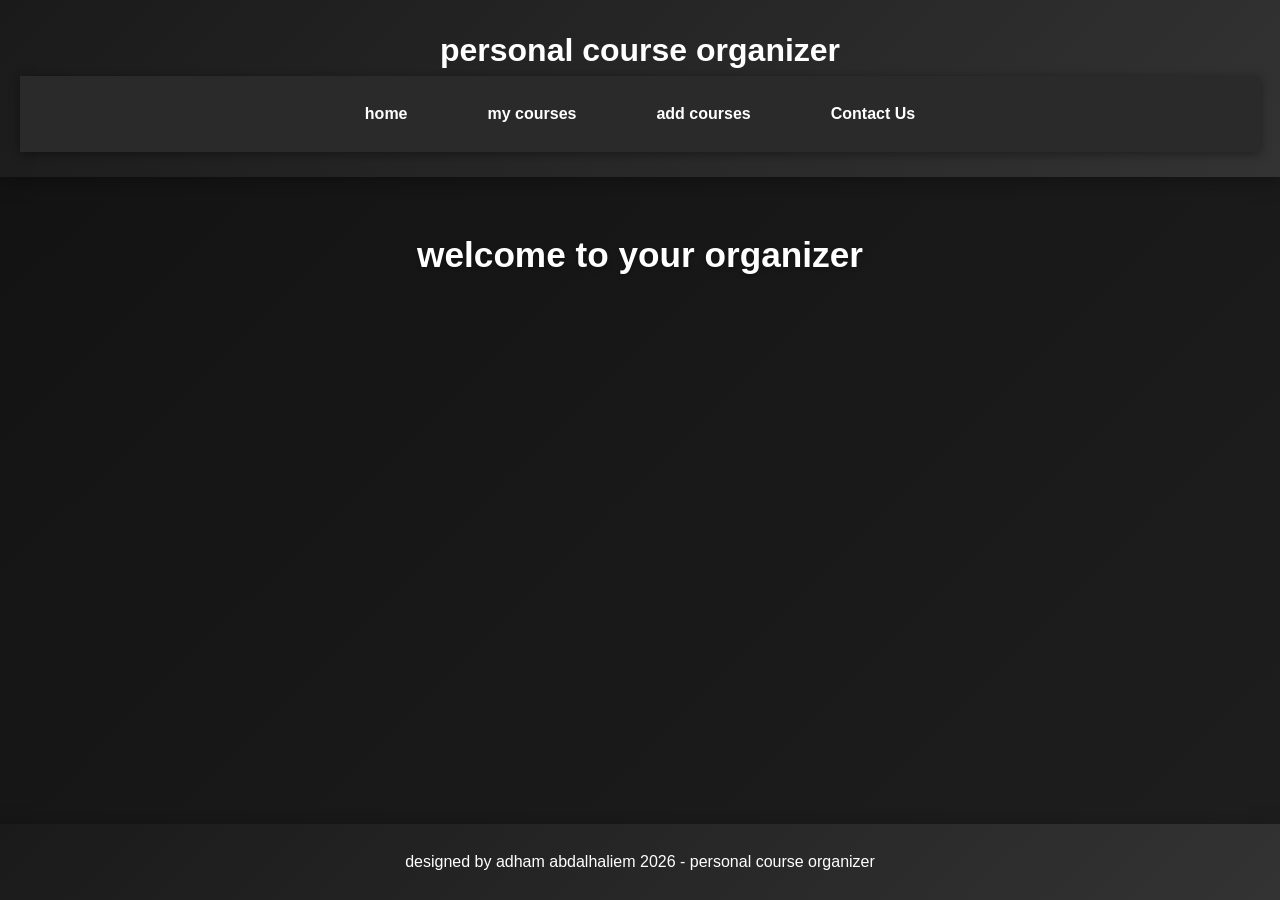
<file: personal_course_organizer/New folder/index.html>
<!DOCTYPE html>
<html lang="en">
<head>
    <meta charset="UTF-8">
    <meta name="viewport" content="width=device-width, initial-scale=1.0">
    <title>pesonal course organizer</title>
    <link rel="stylesheet" href="style.css">
</head>
<body>
    <header>
        <h1>personal course organizer</h1>
        <nav>
        <ul>
        <li>
            <a href="index.html">home</a>
        </li>
        <li>
            <a herf="courses.html">my courses</a>
        </li>
        <li>
            <a herf="add-courses.html">add courses</a>
        </li>
        <li>
            <a href="contact.html">Contact Us</a>
        </li>
        </ul>
       </nav>
       </header>
       <main>
      <section>
      <h2>welcome to your organizer</h2>

      </section>
      
      </main>
      <footer>
        <p>designed by adham abdalhaliem 2026 - personal course organizer </p>
      </footer>
     
    
</body>
</html>
</file>
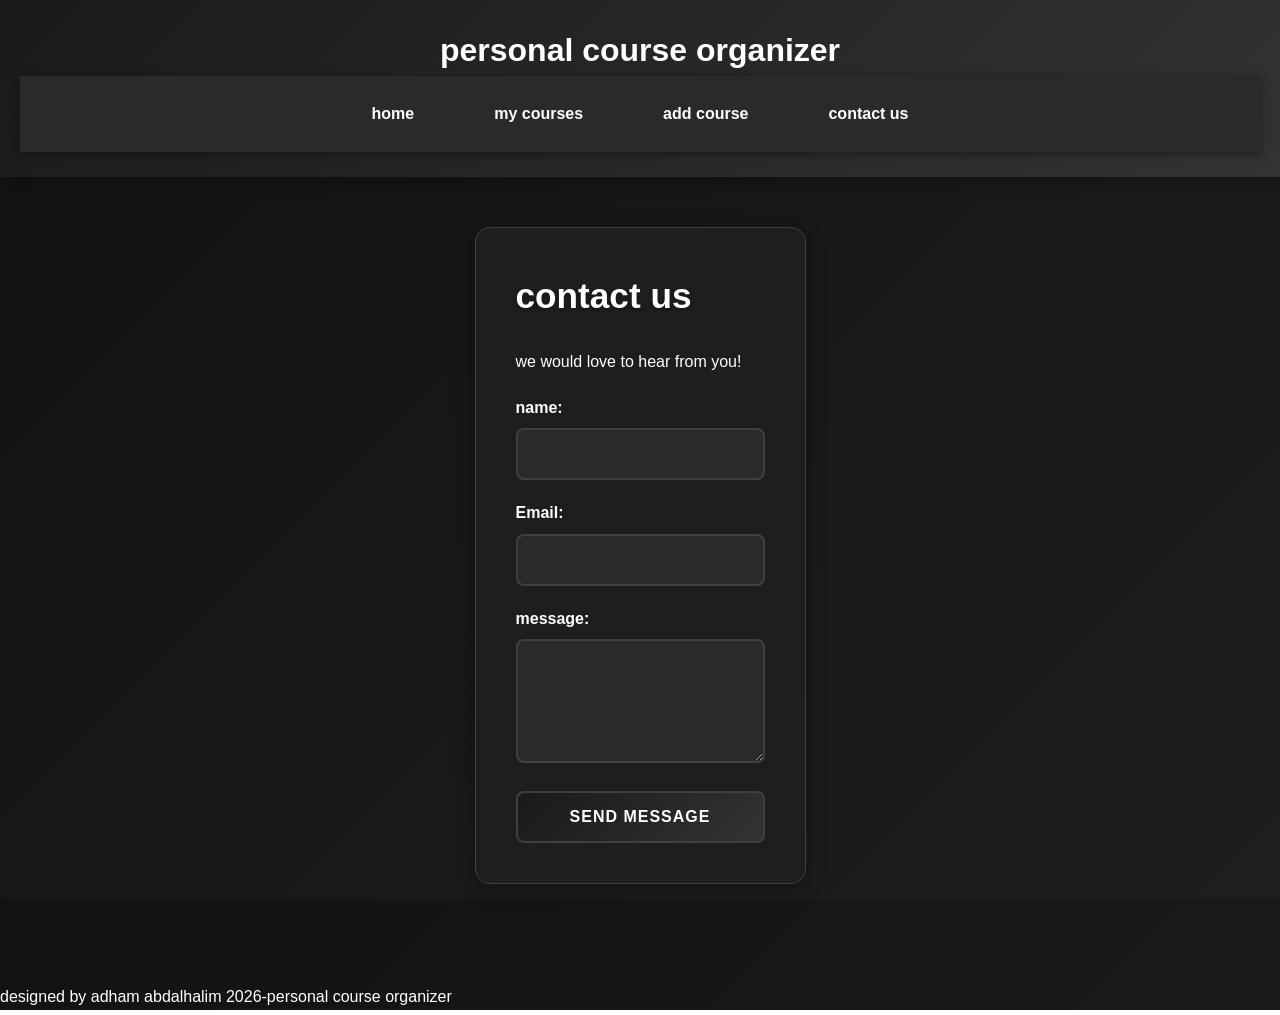
<file: personal_course_organizer/New folder/contact.html>
<!DOCTYPE html>
<html lang="en">
<head>
    <meta charset="UTF-8">
    <meta name="viewport" content="width=device-width, initial-scale=1.0">
    <title>contact us</title>
    <link rel="stylesheet" href="style.css">
</head>
<body>
    <header>
        <h1>personal course organizer</h1>
        <nav>
            <ul>
                <li>
                    <a href="index.html">home</a>
                </li>
                <li>
                    <a href="courses.html">my courses</a>
                </li>
                <li>
                    <a href="add courses.html">add course</a>
                </li>
                <li>
                    <a href="contact.html">contact us</a>
                </li>
            </ul>
        </nav>
    </header>
    <main>
        <section class="form-container">
            <h2>contact us</h2>
            <p style="margin-bottom: 20px;">we would love to hear from you!</p>
            <form>
                <div class="form-group">
                    <label for="name">name:</label>
                    <input type="text" id="name" required>
                </div>
                <div class="form-group">
                    <label for="email">Email:</label>
                    <input type="email" id="email" required>
        
            
                </div>
                <div class="form-group">
                    <label for="message">message:</label>
                    <textarea id="message" rows="5" required></textarea>
                </div>
                <button type="submit" class="submit-btn">send message</button>
            </form>
        </section>
    </main>
    <p>designed by adham abdalhalim 2026-personal course organizer</p>
    
</body>
</html>
</file>
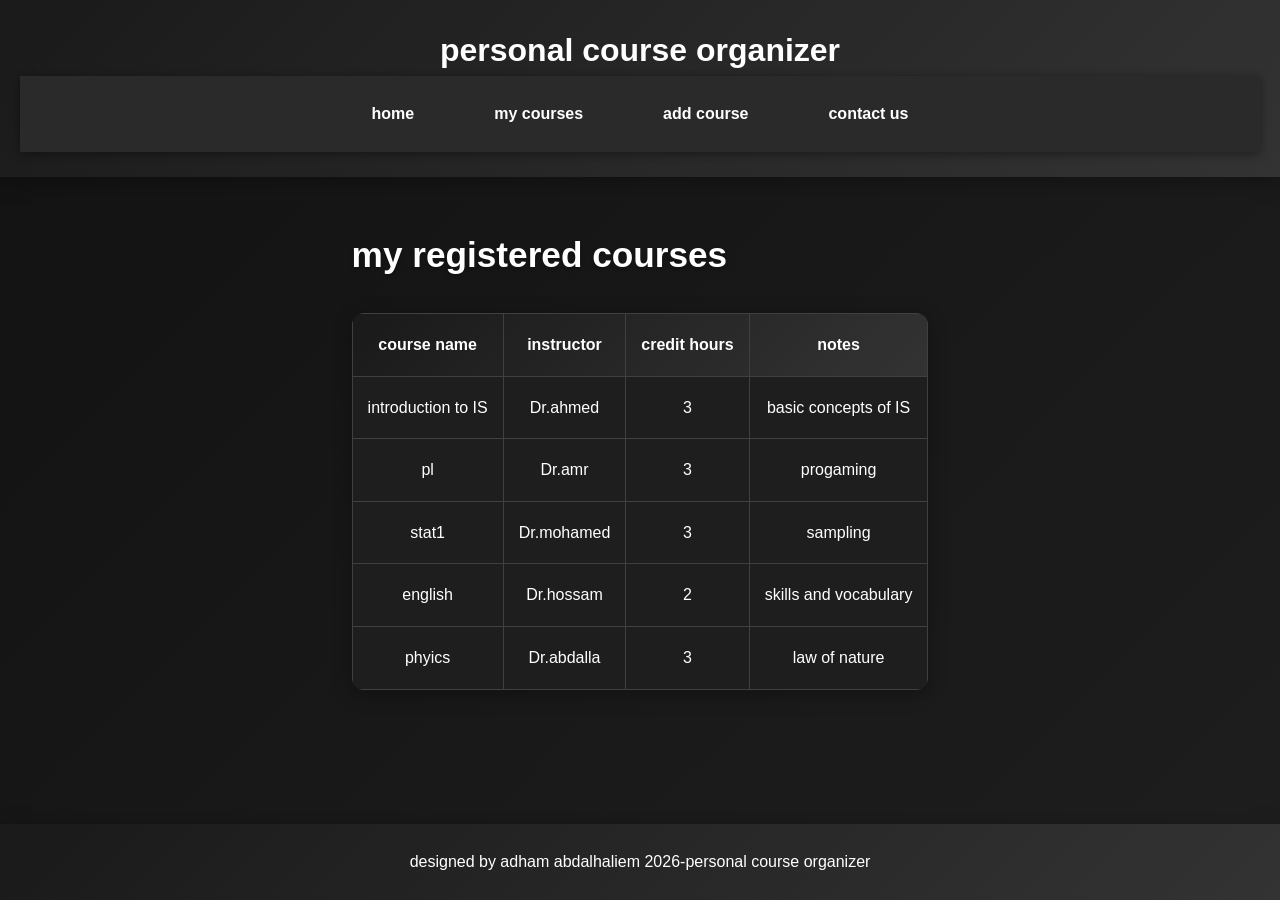
<file: personal_course_organizer/New folder/courses.html>
<!DOCTYPE html>
<html lang="en">
<head>
    <meta charset="UTF-8">
    <meta name="viewport" content="width=device-width, initial-scale=1.0">
    <title>my courses</title>
    <link rel="stylesheet" href="style.css">
    <body>
    <header>
        <h1>personal course organizer</h1>
        <nav>
            <ul>
                <li>
                    <a href="index.html">home</a>
                </li>
                <li>
                    <a href="courses.html">my courses</a>
                </li>
                <li>
                    <a href="add courses.html">add course</a>
                </li>
                <li>
                    <a href="contact.html">contact us</a>
                </li>
            </ul>
        </nav>
    </header>
    <main>
        <section>
            <h2>my registered courses</h2>
            <table class="course-table">
                <thead>
                    <tr>
                        <th>course name</th>
                        <th>instructor</th>
                        <th>credit hours</th>
                        <th>notes</th>
                    </tr>
                </thead>
                <tbody>
                    <tr>
                        <td>introduction to IS</td>
                        <td>Dr.ahmed</td>
                        <td>3</td>
                        <td>basic concepts of IS</td>
                    </tr>
                    <tr>
                        <td>pl</td>
                        <td>Dr.amr</td>
                        <td>3</td>
                        <td>progaming</td>

                    </tr>
                    <tr>
                        <td>stat1</td>
                        <td>Dr.mohamed</td>
                        <td>3</td>
                        <td>sampling</td>
                    </tr>
                    <tr>
                        <td>english</td>
                        <td>Dr.hossam</td>
                        <td>2</td>
                        <td>skills and vocabulary</td>

                    </tr>
                    <tr>
                        <td>phyics</td>
                        <td>Dr.abdalla</td>
                        <td>3</td>
                        <td>law of nature</td>
                    </tr>
                </tbody>
            </table>
        </section>
    </main>
    <footer>
        <p>designed by adham abdalhaliem 2026-personal course organizer</p>
    </footer>
</body>
</html>
</file>
<file: personal_course_organizer/New folder/style.css>
* {
    margin: 0;
    padding: 0;
    box-sizing: border-box;
}

:root {
    --primary-black: #1a1a1a;
    --dark-gray: #333333;
    --light-gray: #4a4a4a;
    --accent-gray: #666666;
    --bg-dark: #121212;
    --bg-light: #1e1e1e;
    --hover-gray: #2a2a2a;
    --border-gray: #404040;
    --shadow: 0 4px 20px rgba(0,0,0,0.3);
    --text-primary: #ffffff;
    --text-secondary: #b0b0b0;
    --transition: all 0.3s ease;
}

html, body {
    height: 100%;
}

html {
    scroll-behavior: smooth;
}

body {
    display: flex;
    flex-direction: column;
    min-height: 100vh;
    font-family: 'Segoe UI', Tahoma, Geneva, Verdana, sans-serif;
    background: linear-gradient(135deg, var(--bg-dark) 0%, var(--bg-light) 100%);
    color: var(--text-primary);
    line-height: 1.6;
}

header, footer {
    background: linear-gradient(135deg, var(--primary-black) 0%, var(--dark-gray) 100%);
    color: var(--text-primary);
    padding: 25px 20px;
    text-align: center;
    box-shadow: var(--shadow);
}

nav ul {
    list-style: none;
    display: flex;
    justify-content: center;
    background: var(--hover-gray);
    padding: 15px 0;
    margin: 0;
    box-shadow: 0 2px 10px rgba(0,0,0,0.4);
}

nav ul li {
    margin: 0 20px;
}

nav ul li a {
    color: var(--text-primary) !important;
    text-decoration: none !important;
    font-weight: 600;
    padding: 10px 20px;
    border-radius: 25px;
    transition: var(--transition);
    display: block;
}

nav ul li a:hover, 
nav ul li a:focus {
    color: var(--text-primary) !important;
    background: var(--dark-gray);
    transform: translateY(-2px);
    box-shadow: 0 4px 15px rgba(0,0,0,0.4);
}

main {
    flex: 1;
    padding: 50px 20px;
    max-width: 1200px;
    margin: 0 auto;
}

h2 {
    margin-bottom: 25px;
    color: var(--text-primary);
    font-size: 2.2em;
    text-shadow: 0 2px 4px rgba(0,0,0,0.3);
}

.course-table {
    width: 100%;
    border-collapse: collapse;
    margin: 30px 0;
    background: var(--bg-light);
    border-radius: 12px;
    overflow: hidden;
    box-shadow: var(--shadow);
}

.course-table thead tr {
    background: linear-gradient(135deg, var(--primary-black) 0%, var(--dark-gray) 100%);
    color: var(--text-primary);
}

.course-table th, 
.course-table td {
    padding: 18px 15px;
    border: 1px solid var(--border-gray);
    text-align: center;
}

.course-table tbody tr {
    transition: var(--transition);
}

.course-table tbody tr:hover {
    background: var(--hover-gray);
    transform: scale(1.01);
}

.form-container {
    max-width: 500px;
    margin: 0 auto 50px;
    background: var(--bg-light);
    padding: 40px;
    border-radius: 15px;
    box-shadow: var(--shadow);
    border: 1px solid var(--border-gray);
}

.form-group {
    margin-bottom: 20px;
}

.form-group label {
    display: block;
    margin-bottom: 8px;
    font-weight: 600;
    color: var(--text-primary);
}

.form-group input, 
.form-group textarea {
    width: 100%;
    padding: 15px;
    background: var(--hover-gray);
    border: 2px solid var(--border-gray);
    border-radius: 8px;
    color: var(--text-primary);
    font-size: 16px;
    transition: var(--transition);
}

.form-group input::placeholder,
.form-group textarea::placeholder {
    color: var(--text-secondary);
}

.form-group input:focus, 
.form-group textarea:focus {
    outline: none;
    border-color: var(--accent-gray);
    background: var(--bg-light);
    box-shadow: 0 0 0 3px rgba(102,102,102,0.2);
}

.submit-btn {
    background: linear-gradient(135deg, var(--primary-black) 0%, var(--dark-gray) 100%);
    color: var(--text-primary);
    border: 2px solid var(--border-gray);
    padding: 15px 30px;
    border-radius: 8px;
    cursor: pointer;
    width: 100%;
    font-weight: 600;
    font-size: 16px;
    transition: var(--transition);
    text-transform: uppercase;
    letter-spacing: 1px;
}

.submit-btn:hover {
    background: linear-gradient(135deg, var(--dark-gray) 0%, var(--primary-black) 100%);
    border-color: var(--accent-gray);
    transform: translateY(-2px);
    box-shadow: 0 8px 25px rgba(0,0,0,0.4);
}

/* RESPONSIVE DESIGN */
@media screen and (max-width: 768px) {
    nav ul {
        flex-direction: column;
        gap: 8px;
        padding: 10px 0;
    }
    
    nav ul li {
        margin: 0;
    }
    
    nav ul li a {
        padding: 12px 25px;
    }
    
    main {
        padding: 30px 15px;
    }
    
    h2 {
        font-size: 1.8em;
    }
    
    .course-table {
        font-size: 14px;
        margin: 20px 0;
    }
    
    .course-table th,
    .course-table td {
        padding: 12px 8px;
    }
}

@media screen and (max-width: 480px) {
    .form-container {
        margin: 0 10px 30px;
        padding: 25px 20px;
    }
    
    main {
        padding: 20px 10px;
    }
}

/* ANIMATIONS */
@keyframes fadeInUp {
    from {
        opacity: 0;
        transform: translateY(30px);
    }
    to {
        opacity: 1;
        transform: translateY(0);
    }
}

.form-container,
.course-table {
    animation: fadeInUp 0.6s ease-out;
}

/* ACCESSIBILITY */
.submit-btn:focus,
input:focus,
textarea:focus {
    outline: 3px solid var(--accent-gray);
    outline-offset: 2px;
}

.course-table caption {
    font-weight: bold;
    font-size: 1.2em;
    margin-bottom: 15px;
    color: var(--text-primary);
    padding: 15px;
    background: var(--hover-gray);
}
</file>
